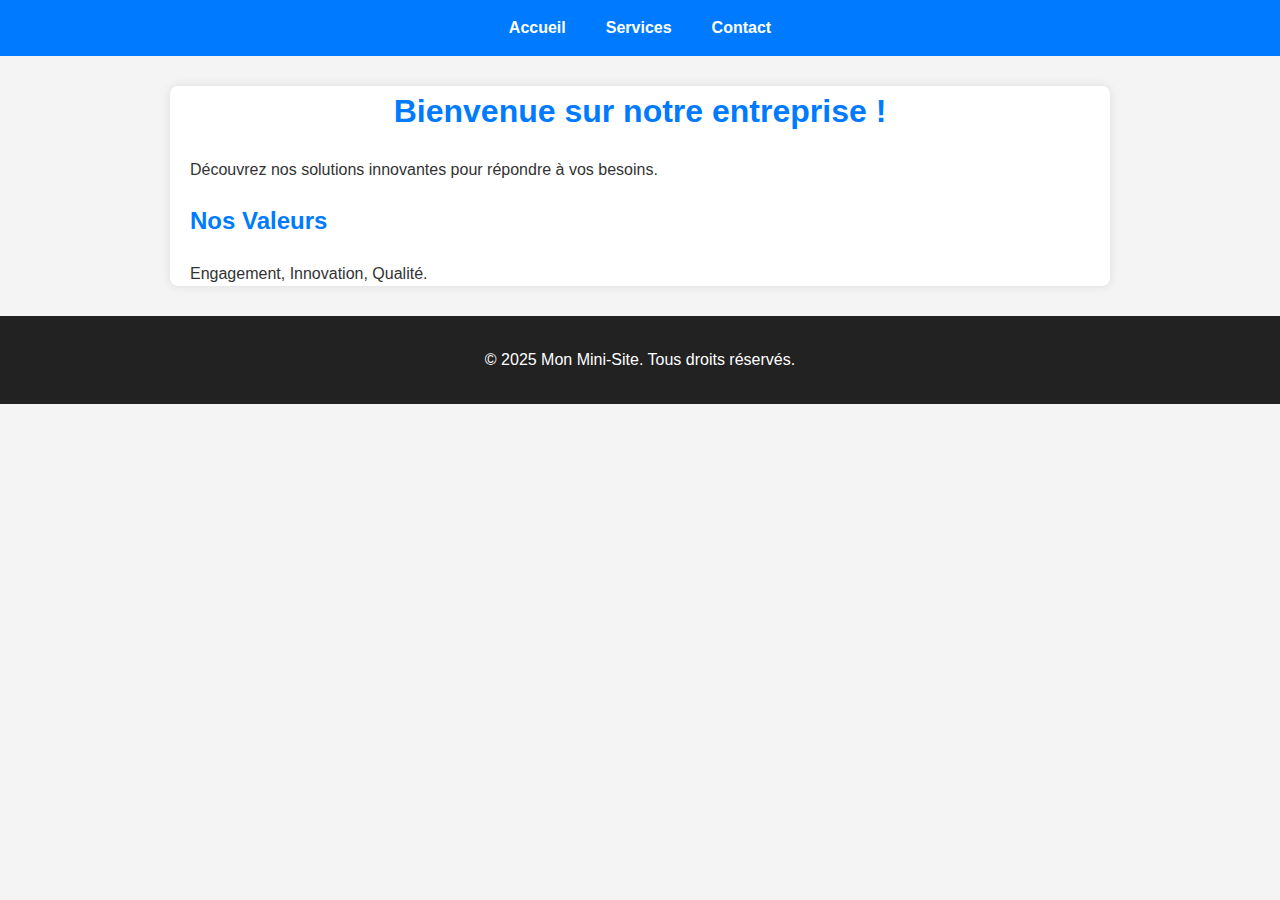
<file: index.html>
<!DOCTYPE html>
<html lang="fr">
<head>
    <meta charset="UTF-8">
    <meta name="viewport" content="width=device-width, initial-scale=1.0">
    <title>Accueil - Mon Mini-Site</title>
    <link rel="stylesheet" href="style.css">
    <script src="script.js" defer></script>
</head>
<body>
    <header>
        <nav>
            <ul>
                <li><a href="index.html">Accueil</a></li>
                <li><a href="services.html">Services</a></li>
                <li><a href="contact.html">Contact</a></li>
            </ul>
        </nav>
    </header>
    <main>
        <h1>Bienvenue sur notre entreprise !</h1>
        <p>Découvrez nos solutions innovantes pour répondre à vos besoins.</p>
        <section>
            <h2>Nos Valeurs</h2>
            <p>Engagement, Innovation, Qualité.</p>
        </section>
    </main>
    <footer>
        <p>&copy; 2025 Mon Mini-Site. Tous droits réservés.</p>
    </footer>
</body>
</html>
</file>
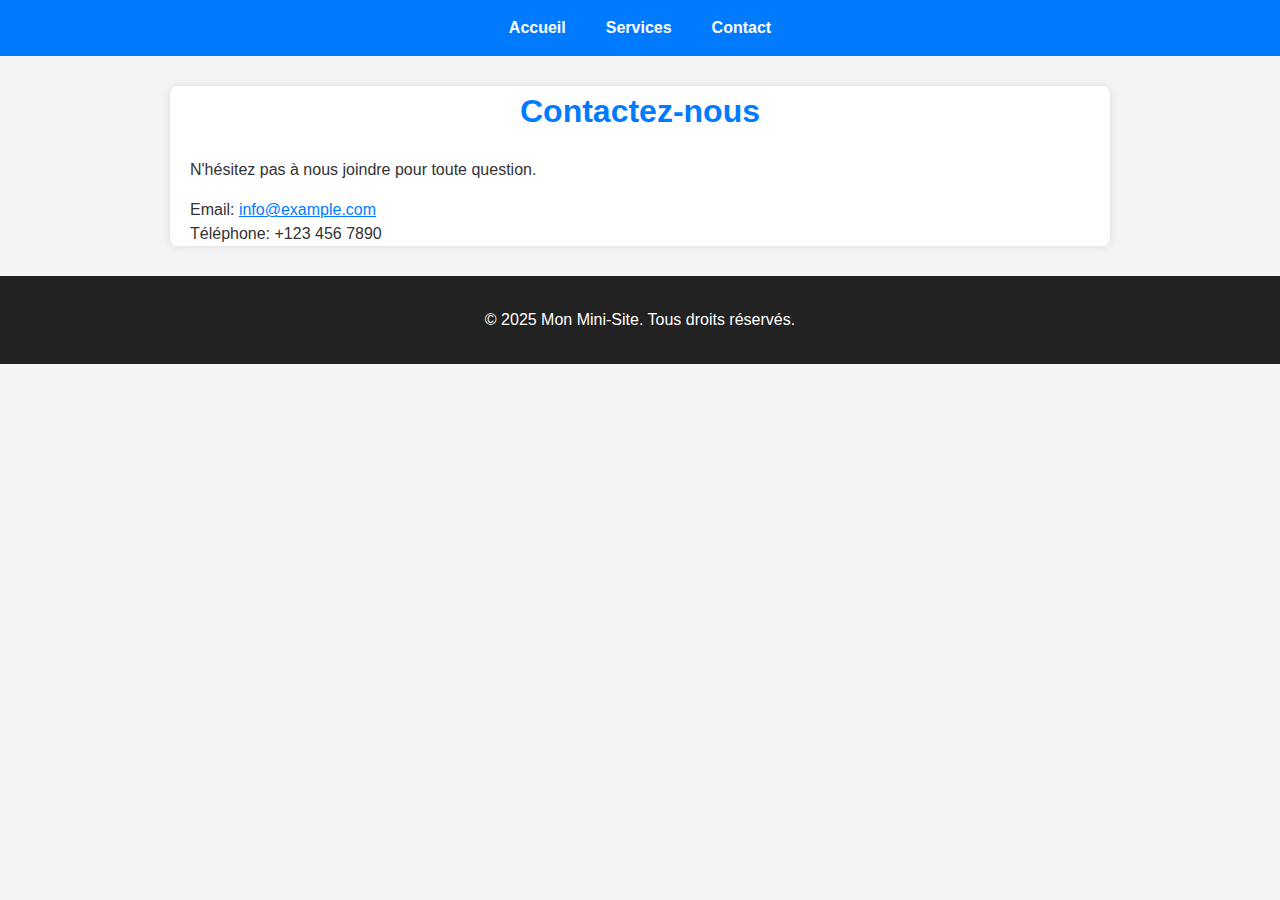
<file: contact.html>
<!DOCTYPE html>
<html lang="fr">
<head>
    <meta charset="UTF-8">
    <meta name="viewport" content="width=device-width, initial-scale=1.0">
    <title>Contact - Mon Mini-Site</title>
    <link rel="stylesheet" href="style.css">
</head>
<body>
    <header>
        <nav>
            <ul>
                <li><a href="index.html">Accueil</a></li>
                <li><a href="services.html">Services</a></li>
                <li><a href="contact.html">Contact</a></li>
            </ul>
        </nav>
    </header>
    <main>
        <h1>Contactez-nous</h1>
        <p>N'hésitez pas à nous joindre pour toute question.</p>
        <address>
            Email: <a href="mailto:info@example.com">info@example.com</a><br>
            Téléphone: +123 456 7890
        </address>
    </main>
    <footer>
        <p>&copy; 2025 Mon Mini-Site. Tous droits réservés.</p>
    </footer>
</body>
</html>
</file>
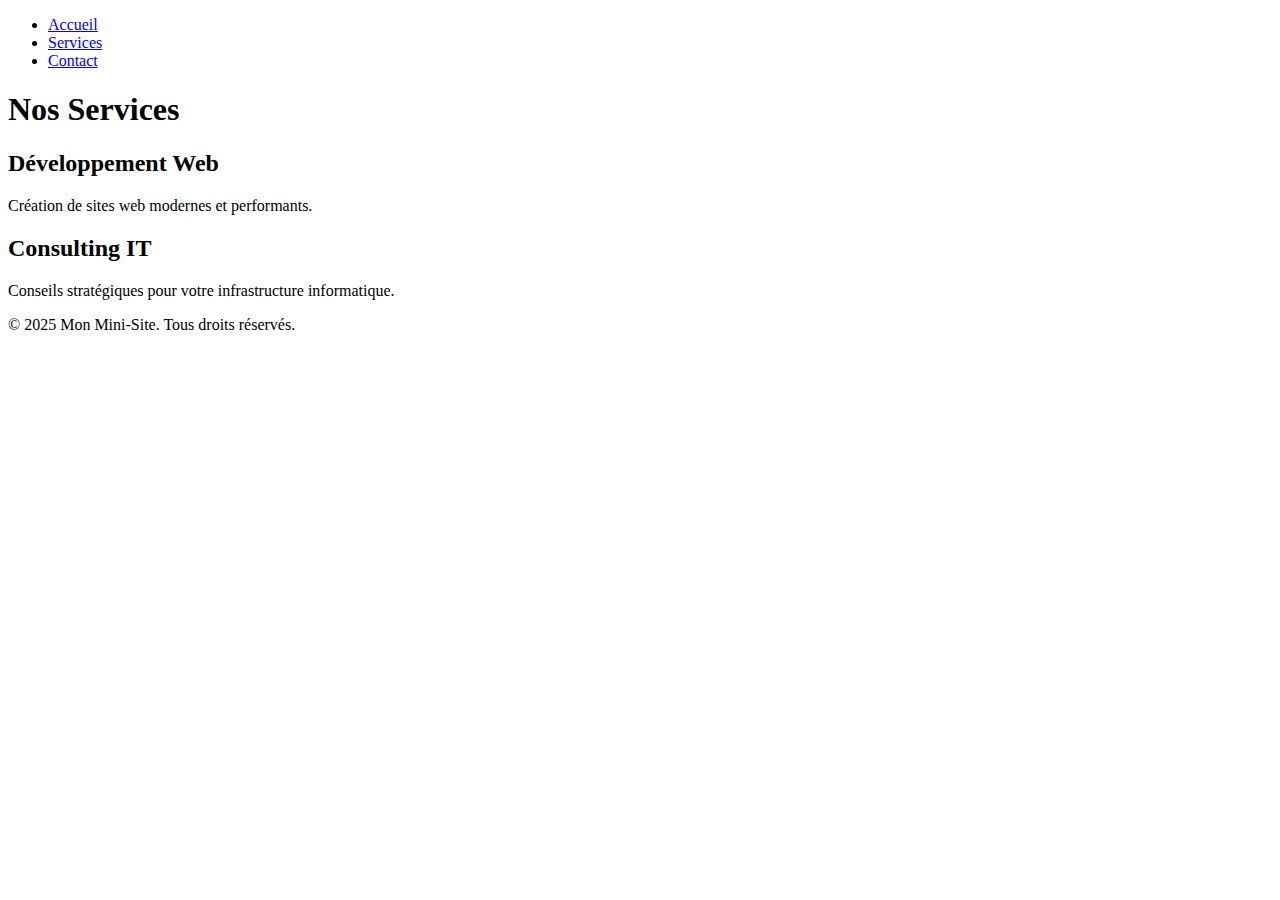
<file: services.html>
<!DOCTYPE html>
<html lang="fr">
<head>
    <meta charset="UTF-8">
    <meta name="viewport" content="width=device-width, initial-scale=1.0">
    <title>Services - Mon Mini-Site</title>
</head>
<body>
    <header>
        <nav>
            <ul>
                <li><a href="index.html">Accueil</a></li>
                <li><a href="services.html">Services</a></li>
                <li><a href="contact.html">Contact</a></li>
            </ul>
        </nav>
    </header>
    <main>
        <h1>Nos Services</h1>
        <section>
            <h2>Développement Web</h2>
            <p>Création de sites web modernes et performants.</p>
        </section>
        <section>
            <h2>Consulting IT</h2>
            <p>Conseils stratégiques pour votre infrastructure informatique.</p>
        </section>
    </main>
    <footer>
        <p>&copy; 2025 Mon Mini-Site. Tous droits réservés.</p>
    </footer>
</body>
</html>
</file>
<file: style.css>
/* Style général */
body {
    font-family: 'Arial', sans-serif;
    margin: 0;
    padding: 0;
    line-height: 1.6;
    background-color: #f4f4f4;
    color: #333;
}

/* En-tête */
header {
    background-color: #007BFF; /* Bleu vif */
    padding: 15px 0;
}

nav ul {
    list-style: none;
    display: flex;
    justify-content: center;
    margin: 0;
    padding: 0;
}

nav ul li {
    margin: 0 20px;
}

nav ul li a {
    color: white;
    text-decoration: none;
    font-weight: bold;
    transition: color 0.3s;
}

nav ul li a:hover {
    color: #ffd700; /* Or */
}

/* Contenu principal */
main {
    max-width: 900px;
    margin: 30px auto;
    padding: 0 20px;
    background-color: #fff;
    box-shadow: 0 0 10px rgba(0, 0, 0, 0.1);
    border-radius: 8px;
}

h1, h2 {
    color: #007BFF;
}

h1 {
    text-align: center;
    margin-bottom: 20px;
}

section {
    margin-bottom: 20px;
}

/* Pied de page */
footer {
    background-color: #222;
    color: #fff;
    text-align: center;
    padding: 15px 0;
    margin-top: 30px;
}

/* Liens de contact et autres styles */
a {
    color: #007BFF;
}

a:hover {
    text-decoration: underline;
}

/* Styles spécifiques pour la section contact */
address {
    margin-top: 15px;
    font-style: normal;
    line-height: 1.5;
}
</file>
